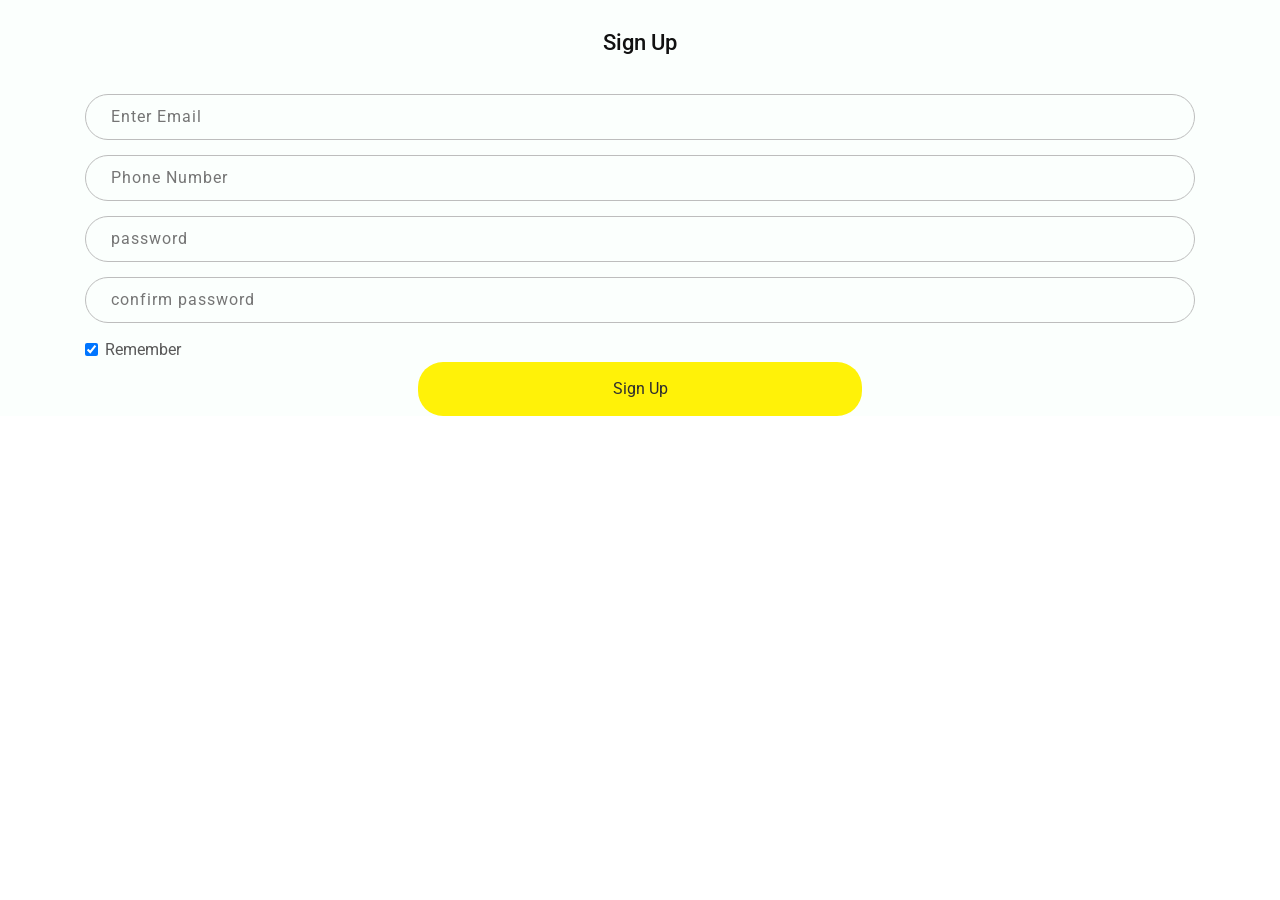
<file: index.html>
<!DOCTYPE html>
<html lang="en">

<head>
    <meta charset="utf-8">
    <meta name="viewport" content="width=device-width, initial-scale=1.0, maximum-scale=1.0, user-scalable=no">
    <meta name="description" content="">
    <meta name="author" content="">
    <link rel="icon" href="../../../../favicon.ico">
    <title>app</title>
    <!--- bootstrap css --->
    <link rel="stylesheet" href="https://stackpath.bootstrapcdn.com/bootstrap/4.5.2/css/bootstrap.min.css" integrity="sha384-JcKb8q3iqJ61gNV9KGb8thSsNjpSL0n8PARn9HuZOnIxN0hoP+VmmDGMN5t9UJ0Z" crossorigin="anonymous">
    <!-- main css -->
    <link rel="stylesheet" href="css/style.css" type="text/css">
    <!--- font awsome css --->
    <link rel="stylesheet" href="css/all.css" type="text/css">
    <!--- fonts --->
    <link href="https://fonts.googleapis.com/css2?family=Roboto:wght@300;400;500;700;900&display=swap" rel="stylesheet">  
    <!--- AOS css --->
    <link href="https://unpkg.com/aos@2.3.1/dist/aos.css" rel="stylesheet">
    <!--- Hover css --->
    <link rel="stylesheet" href="css/hover-min.css" type="text/css">
    <!--- MediaQiery css --->
    <link rel="stylesheet" href="css/responsive.css" type="text/css">
</head>
    
<body>
    
    <!------------ Sign Up start ----------->
    
    <div class="sign_up">
        <div class="container">
            <h6>sign up</h6>
            <div class="input_field">
                <ul>
                    <li>
                        <input type="email" placeholder="Enter Email">
                    </li>
                    <li>
                        <input type="text" placeholder="Phone Number">
                    </li>
                    <li>
                        <input type="password" placeholder="password">
                    </li>
                    <li>
                        <input type="password" placeholder="confirm password">
                    </li>
                </ul>
                <div class="form-check">
                    <input class="form-check-input" type="checkbox" value="" id="flexCheckChecked" checked>
                        <label class="form-check-label" for="flexCheckChecked">Remember</label>
                </div>
                <a class="hvr-sweep-to-right" href="#">sign up</a>
            </div>
        </div>
    </div>
    
    <!------------ Sign Up end ------------->
    
    <!-- js -->
    <script src="js/jquery.min.js" type="text/javascript"></script>
    <script src="https://stackpath.bootstrapcdn.com/bootstrap/4.5.2/js/bootstrap.min.js" integrity="sha384-B4gt1jrGC7Jh4AgTPSdUtOBvfO8shuf57BaghqFfPlYxofvL8/KUEfYiJOMMV+rV" crossorigin="anonymous"></script>
    <script src="js/all.js" type="text/javascript"></script>
    <script src="js/go_to_top.js" type="text/javascript"></script>

    
</body>
    
</html>
</file>
<file: css/style.css>
/*
::-moz-selection {
	background:rgba(0,0,0,0);
	}
::selection { 
	background:rgba(0,0,0,0);
	} 	
*/

	
body {
	margin: 0;
	padding: 0;
	font-family: 'Roboto', sans-serif;
    overflow-x: hidden;
}





* {
	margin: 0;
	padding: 0;
}
img, a {
	border: none;
	outline: none;
}
a {
	text-decoration: none !important;
    cursor: pointer !important;
}
ul{
    margin-bottom: 0px !important;
}
ul, li {
	list-style: none;
}
input, textarea, select {
	outline: none;
}

.container {
	max-width: 100%;
	margin: 0px auto;
	position: relative;
}
@media (max-width: 575px){
    .container{
        max-width: 100% !important;
    }
}
@media (min-width: 576px){
    .container{
        max-width: 540px !important;
    }
}
@media (min-width: 768px){
    .container{
        max-width: 720px !important;
    }
}
@media (min-width: 992px){
    .container{
        max-width: 960px !important;
    }
}
@media (min-width: 1200px){
    .container{
        max-width: 1140px !important;
    }
}
@media (min-width: 1300px){
    .container{
        max-width: 1170px !important;
    }
}

.container:after {
	clear: both;
	display: block;
	content: '';
}

/*********************
    Sign Up css start
**********************/

.sign_up{
    overflow: hidden;
    background-color: #fbfffd;
}
.sign_up h6{
    font-size: 22px;
    font-weight: 500;
    text-transform: capitalize;
    color: #111;
    text-align: center;
    padding: 30px 0px;
}
.sign_up .input_field{
    overflow: hidden;
}
.sign_up .input_field ul{
    display: flex;
    flex-direction: column;
    justify-content: center;
    align-items: center;
}
.sign_up .input_field ul li{
    display: flex;
    border: 1px solid #bdbdbd;
	width: 100%;
    margin-bottom: 15px;
    border-radius: 25px;
    padding: 10px 25px;
}
.sign_up .input_field ul li:focus-within{
    border: 1px solid #f2e04d;
    transition: 0.5s;
}
.sign_up .input_field ul li input[type="text"] {
	font-size: 16px;
	color: #595959;
	font-weight: 400;
    letter-spacing: 1px;
    border: 0px;
    background: none;
}
.sign_up .input_field ul li input[type="email"] {
	font-size: 16px;
	color: #595959;
	font-weight: 400;
	width: 60%;
    letter-spacing: 1px;
    border: 0px;
    background: none;
}
.sign_up .input_field ul li input[type="password"] {
	font-size: 16px;
	color: #595959;
	font-weight: 400;
	width: 60%;
    letter-spacing: 1px;
    border: 0px;
    background: none;
}
.sign_up .input_field  .form-check-label{
    color: #595959;
}
.sign_up .input_field a {
	display: flex;
	justify-content: center;
	color: #2f2f2f;
	font-size: 16px;
	text-transform: capitalize;
	padding: 15px 0;
	background-color: #fff208;
	width: 40%;
	border-radius: 25px;
	margin: 0px auto;
}
.sign_up .input_field a.hvr-sweep-to-right::before {
	background: #f0e302;
    border-radius: 25px;
}
/*.sign_up .input_field a:hover{
    color: #111;
    transition: 0.5s;
}*/

/*********************
    Sign Up css emd
**********************/
</file>
<file: css/responsive.css>
/* Responsive css */

/* Responsive nav css */

@media (max-width: 1199px) {}

@media (max-width: 1024px) {
    .main_head .navbar-nav .clickD {
        position: absolute;
        right: -5px;
        top: 50%;
        width: 10px;
        height: 5px;
        border-top: 5px solid #fff;
        border-right: 5px solid transparent;
        border-left: 5px solid transparent;
        cursor: pointer;
        display: block;
        background-size: 10px;
        z-index: 9999;
        transform: translateY(-50%);
    }
    .main_head ul.navbar-nav li .clickD+.sub-menu {
        opacity: 0;
        visibility: hidden;
    }
    .main_head ul.navbar-nav li .clickD.toggled+.sub-menu {
        position: absolute;
        top: 100%;
        opacity: 1;
        visibility: visible;
    }
}

@media (min-width: 992px){
    
    .mobile_logo{
        display: none;
    }
}

@media (max-width: 991px) {
    /*.overlay{
        display: none;
    }
    .fullscreen{
        display: none;
    }*/
    .navbar{
        display: none;
    }
}

@media (max-width: 767px) {
    .main_head .navbar-nav .clickD {
        top: 25px;
    }
    .main_head ul.navbar-nav li .clickD.toggled+.sub-menu {
        position: relative;
        top: 100%;
    }
}


/* Responsive nav end */


@media (max-width: 991px){
    
    
}


@media (max-width: 767px){
    
    
}



@media (max-width: 575px){
    
    
    
    
}

/**

@media (min-width: 376px) and (max-width: 575px){
    
    .carousel-inner{
        width: 100%;
    }
    .carousel-item{
        width: 100%;
    }
    .project .project_des_info{
        height: 1000px;
    }
    .project .project_des .left_iamge_box{
        width: 93%;
        bottom: 610px;
        height: 360px;
    }
    .project .project_des .pra{
        top: -360px;
    }
    .carousel-control-next{
        left: 46%;
        right: 0;
        top: 438px;
    }
    .carousel-control-prev{
        left: 27%;
        top: 438px;
        right: 0;
    }
    .get_in a{
        width: 60%;
        padding: 10px;
    }
    .fullscreen{
        margin-top: -20%;
    }
    
}

@media (min-width: 468px) and (max-width:575px){
    
    .project .project_des .right_content{
        bottom: 435px;
    }
    .project .project_des .pra{
        top: -283px;
    }
    .project .project_des_info{
        height: 860px;
    }
    .project .project_des .left_iamge_box{
        bottom: 470px;
    }
    .project .project_des .right_content{
        bottom: 290px;
    }
    
}

@media (min-width: 376px) and (max-width:467px){
    
    .project .project_des .right_content{
        bottom: 377px;
    }
    
}


@media (min-width: 320px) and (max-width: 375px){
    
    .carousel-item{
        width: 100%;
    }
    .carousel-inner img{
        height: 300px;
    }
    .carousel-control-next{
        left: 46%;
        right: 0;
        top: 315px;
    }
    .carousel-control-prev{
        left: 27%;
        top: 315px;
        right: 0;
    }
    .africa_rising .left_con h5{
        font-size: 28px;
    }
    .project_gallery, .project, .africa_rising, .gallery, .our_location{
        margin-top: 30px;
    }
    .project h2{
        top: 0%;
    }
    .project .project_des .left_iamge_box{
        width: 90%;
    }
    .project .project_des_info{
        height: 975px;
    }
    .project .project_des .left_iamge_box{
        bottom: 590px;
        height: 365px;
    }
    .project .project_des .right_content{
        bottom: 410px;
    }
    .project .project_des .pra{
        width: 95%;
        top: -405px;
    }
    .project .project_list_tab{
        padding: 70px 0 20px 0px;
    }
    .project .project_des .right_content h5{
        font-size: 30px;
    }
    .project .project_des .right_content h3{
        font-size: 35px;
    }
    .project .project_des .right_content span{
        line-height: 30px;
        font-size: 19px;
    }
    .get_in a{
        width: 70%;
    }
    .fullscreen{
        margin-top: -25%;
    }
    
}
**/
</file>
